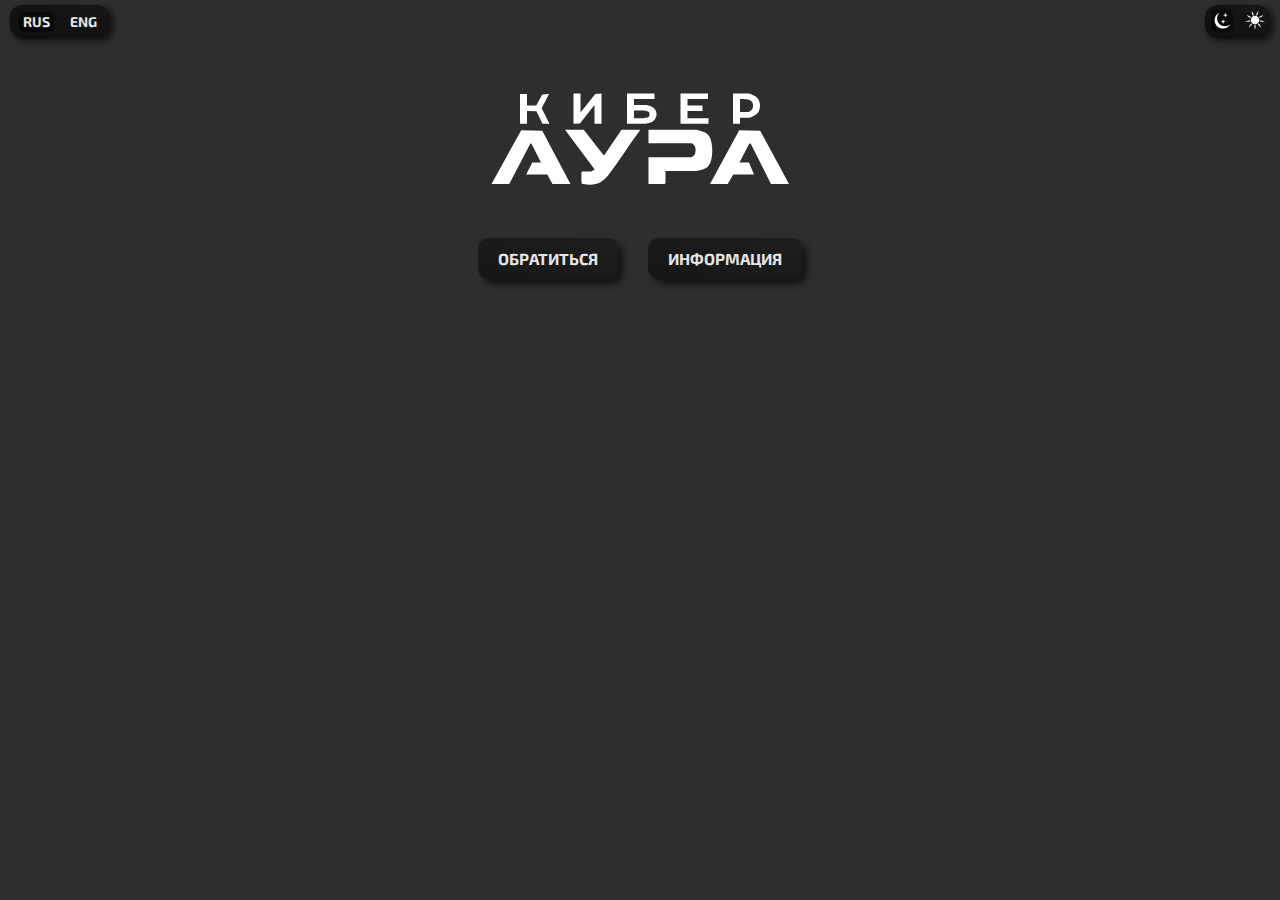
<file: index.html>
<!DOCTYPE html>
<html lang="en">
<head>
    <meta charset="UTF-8">
    <meta name="viewport" content="width=device-width, initial-scale=1.0">
    <link rel="stylesheet" href="/static/css/index.css">
    <script src="/static/js/index.js" defer></script>
    <title>cyberAura</title>

    <!-- FONTS -->
    <link rel="preconnect" href="https://fonts.googleapis.com">
    <link rel="preconnect" href="https://fonts.gstatic.com" crossorigin>
    <link href="https://fonts.googleapis.com/css2?family=Exo+2:ital,wght@0,100..900;1,100..900&display=swap" rel="stylesheet">
</head>
<body>
    <header>
        <div class="site-features-container">
            <div class="translate-block">
                <button id="rus-lang">
                    RUS
                </button>
                <button id="eng-lang">
                    ENG
                </button>
                <div class="highlight-block"></div>
            </div>

            <div class="change-theme-block">
                <button class="moon-logo-btn">
                    <img src="/static/icons/moonLight.svg" alt="Луна" class="moonLogo">
                </button>
            
                <button class="sun-logo-btn">
                    <img src="/static/icons/sunLight.svg" alt="Солнце" class="sunLogo">
                </button>
                <div class="highlight-block-theme"></div>
            </div>
        </div>
        
        <nav>
            <div class="logo-container">
                <img src="/static/icons/кибераура2.svg" alt="Логотип" class="logo">
            </div>

            <div class="nav-buttons">
                <button id="contact-btn">ОБРАТИТЬСЯ</button>
                <button id="info-btn">ИНФОРМАЦИЯ</button>
            </div>
        </nav>
    </header>
</body>
</html>
</file>
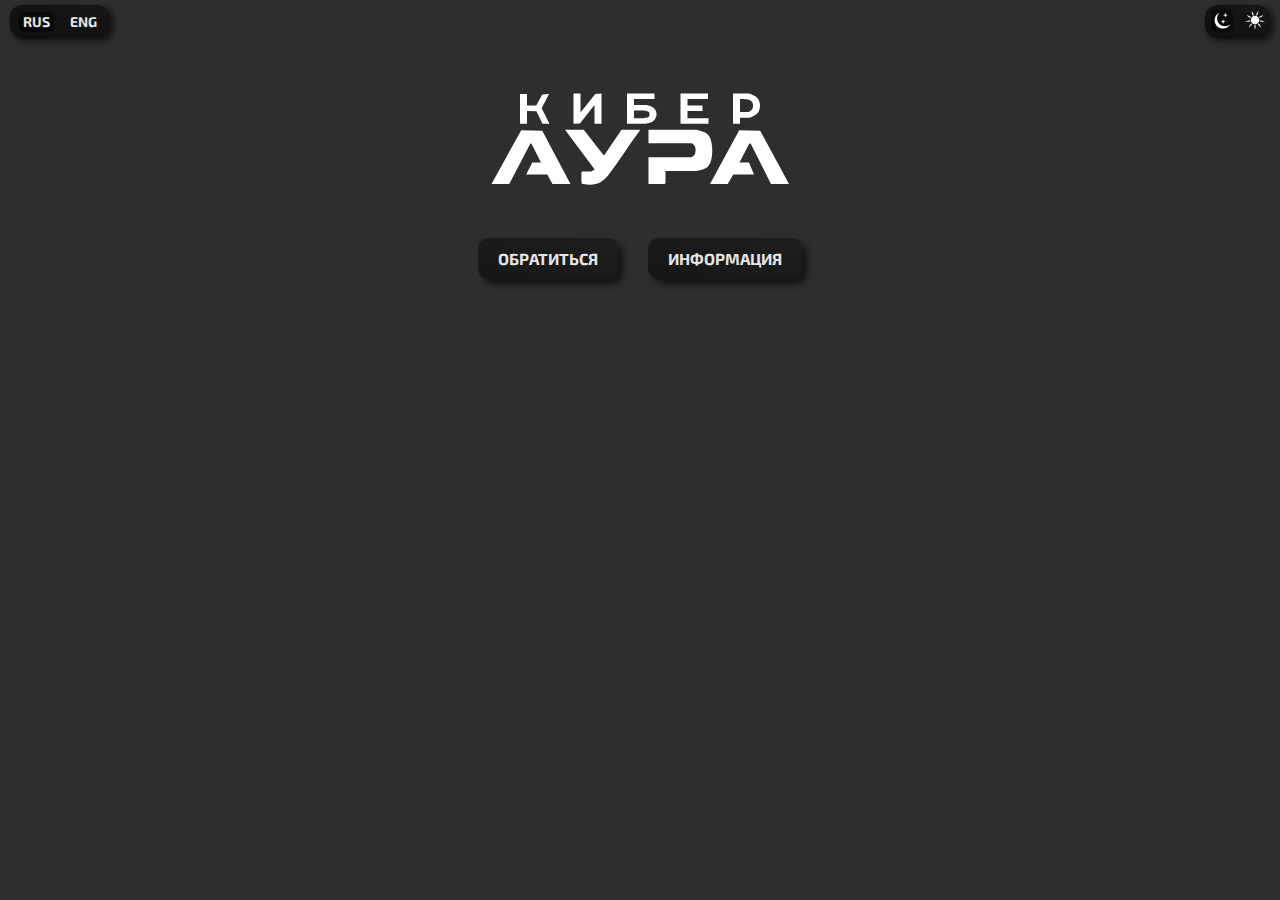
<file: templates/index.html>
<!DOCTYPE html>
<html lang="en">
<head>
    <meta charset="UTF-8">
    <meta name="viewport" content="width=device-width, initial-scale=1.0">
    <link rel="stylesheet" href="/static/css/index.css">
    <script src="/static/js/index.js" defer></script>
    <title>cyberAura</title>

    <!-- FONTS -->
    <link rel="preconnect" href="https://fonts.googleapis.com">
    <link rel="preconnect" href="https://fonts.gstatic.com" crossorigin>
    <link href="https://fonts.googleapis.com/css2?family=Exo+2:ital,wght@0,100..900;1,100..900&display=swap" rel="stylesheet">
</head>
<body>
    <header>
        <div class="site-features-container">
            <div class="translate-block">
                <button id="rus-lang">
                    RUS
                </button>
                <button id="eng-lang">
                    ENG
                </button>
                <div class="highlight-block"></div>
            </div>

            <div class="change-theme-block">
                <button class="moon-logo-btn">
                    <img src="/static/icons/miniApp/moonLight.svg" alt="Луна" class="moonLogo">
                </button>
            
                <button class="sun-logo-btn">
                    <img src="/static/icons/miniApp/sunLight.svg" alt="Солнце" class="sunLogo">
                </button>
                <div class="highlight-block-theme"></div>
            </div>
        </div>
        
        <nav>
            <div class="logo-container">
                <img src="/static/icons/miniApp/кибераура2.svg" alt="Логотип" class="logo">
            </div>

            <div class="nav-buttons">
                <button id="contact-btn">ОБРАТИТЬСЯ</button>
                <button id="info-btn">ИНФОРМАЦИЯ</button>
            </div>
        </nav>
    </header>
</body>
</html>
</file>
<file: static/css/index.css>
/* HEADER */

* {
    margin: 0;
    padding: 0;
    box-sizing: border-box;
    font-family: 'Exo 2', sans-serif;
}

.site-features-container {
    display: flex;
    flex-direction: row;
    justify-content: space-between;
    align-items: center;
    margin: 5px 10px;
}

.translate-block {
    position: relative;
    display: flex;
    flex-direction: row;
    padding: 5px 7px;
    background: linear-gradient(20deg, rgb(15, 15, 15), rgb(22, 22, 22));
    border-radius: 12px;
    box-shadow: 3px 3px 7px rgba(0, 0, 0, 0.7);
}

.highlight-block {
    position: absolute;
    border-radius: 5px;
    width: 35%;
    height: 60%;
    top: 7px;
    left: 8.7px;
    background: linear-gradient(20deg, rgb(6, 6, 6), rgb(12, 12, 12));
    
    transition: all 0.4s;
}

#rus-lang,
#eng-lang {
    font-size: 14px;
    font-weight: bold;
    line-height: 15px;
    color: rgb(230, 230, 230);
    background: transparent;
    width: 50%;
    height: 30%;
    padding: 4px 6px;
    border: none;
    border-radius: 5px;
    cursor: pointer;
    z-index: 1;

    transition: all 0.1s;
}

#rus-lang {
    margin-right: 4px;
}

#eng-lang {
    margin-left: 4px;
}

.change-theme-block {
    position: relative;
    display: flex;
    flex-direction: row;
    justify-content: center;
    align-items: center;
    background: linear-gradient(20deg, rgb(15, 15, 15), rgb(22, 22, 22));
    border-radius: 12px;
    box-shadow: 3px 3px 7px rgba(0, 0, 0, 0.7);
    
}

.highlight-block-theme {
    position: absolute;
    border-radius: 5px;
    width: 35%;
    height: 70%;
    top: 3.7px;
    left: 5.5px;
    background: linear-gradient(20deg, rgb(6, 6, 6), rgb(12, 12, 12));

    transition: all 0.4s;
}

.moon-logo-btn,
.sun-logo-btn {
    background: transparent;
    border: none;
    cursor: pointer;
    padding: 2.5px 5px;
    transition: all 0.1s;
    z-index: 1;
}

.moonLogo {
    width: 25px;
    height: 25px;
}

.sunLogo {
    width: 20px;
    height: 20px;
}

header > nav {
    display: flex;
    flex-direction: column;
    align-items: center;
    justify-content: center;
    
}

.logo-container {
    margin: 50px 30px;
}

.logo {
    width: 100%;
    height: 100%;
}

.nav-buttons {
    display: flex;
    flex-direction: row;
}

#contact-btn,
#info-btn {
    font-weight: bold;
    font-size: 16px;
    color: rgb(230, 230, 230);
    width: 100%;
    height: 100%;
    border: none;
    border-radius: 10px;
    background: linear-gradient(20deg, rgb(22, 22, 22), rgb(30, 30, 30));
    box-shadow: 5px 5px 7px rgba(0, 0, 0, 0.6);
    padding: 11px 20px;
    margin: 0 15px;
    cursor: pointer;

    transition: all 0.2s;
}

/* BODY */

body {
    background-color: rgb(46, 46, 46);
}
</file>
